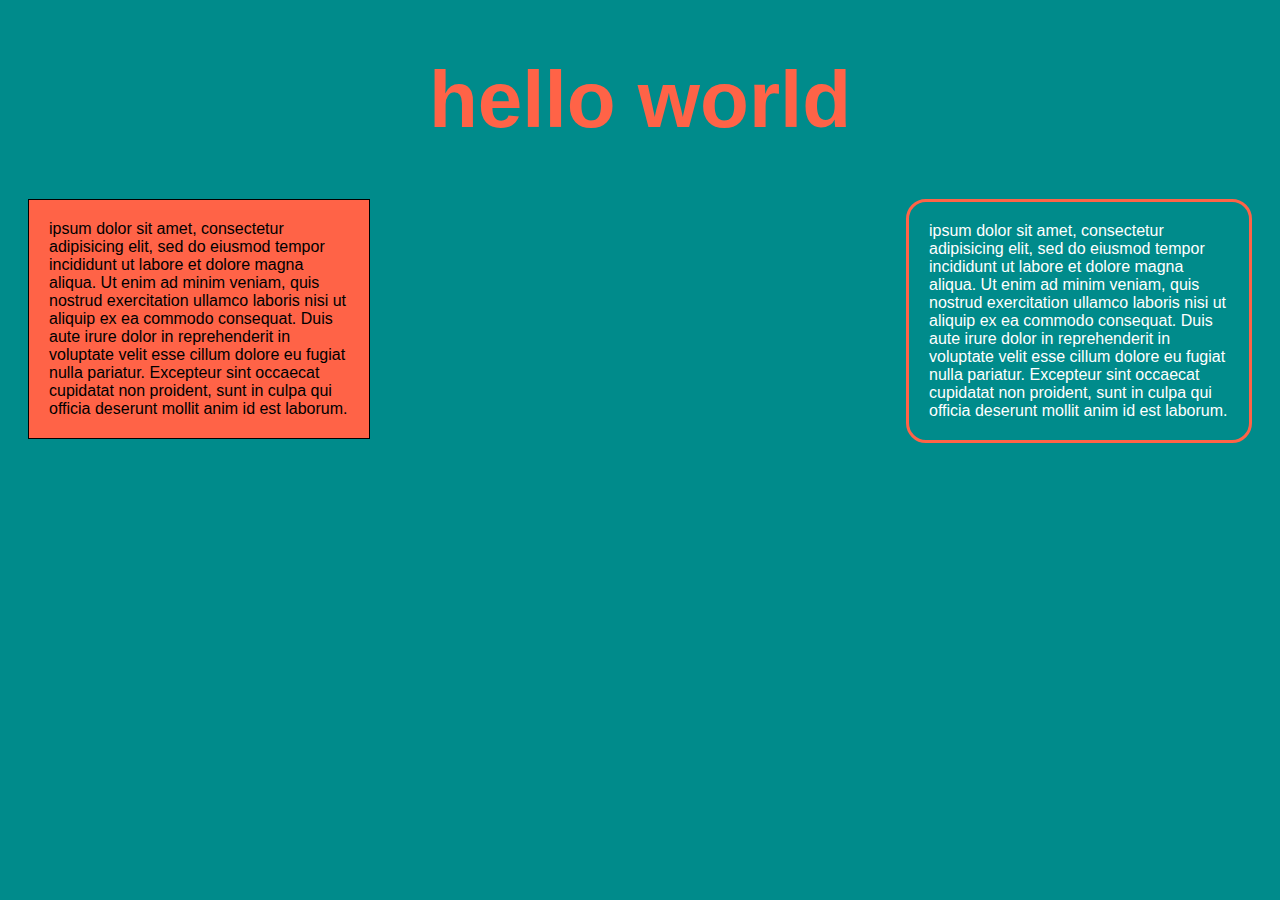
<file: index.html>
<!DOCTYPE html>
<html>
<head>
	<title>index</title>
	<link rel="stylesheet" type="text/css" href="css/edit.css">
</head>
<body class="myself">
	<h1 class="redtext">hello world</h1>
	<div class="div"> ipsum dolor sit amet, consectetur adipisicing elit, sed do eiusmod
	tempor incididunt ut labore et dolore magna aliqua. Ut enim ad minim veniam,
	quis nostrud exercitation ullamco laboris nisi ut aliquip ex ea commodo
	consequat. Duis aute irure dolor in reprehenderit in voluptate velit esse
	cillum dolore eu fugiat nulla pariatur. Excepteur sint occaecat cupidatat non
	proident, sunt in culpa qui officia deserunt mollit anim id est laborum.</div>
	<div class="div1"> ipsum dolor sit amet, consectetur adipisicing elit, sed do eiusmod
	tempor incididunt ut labore et dolore magna aliqua. Ut enim ad minim veniam,
	quis nostrud exercitation ullamco laboris nisi ut aliquip ex ea commodo
	consequat. Duis aute irure dolor in reprehenderit in voluptate velit esse
	cillum dolore eu fugiat nulla pariatur. Excepteur sint occaecat cupidatat non
	proident, sunt in culpa qui officia deserunt mollit anim id est laborum.</div>





</body>
</html>
</file>
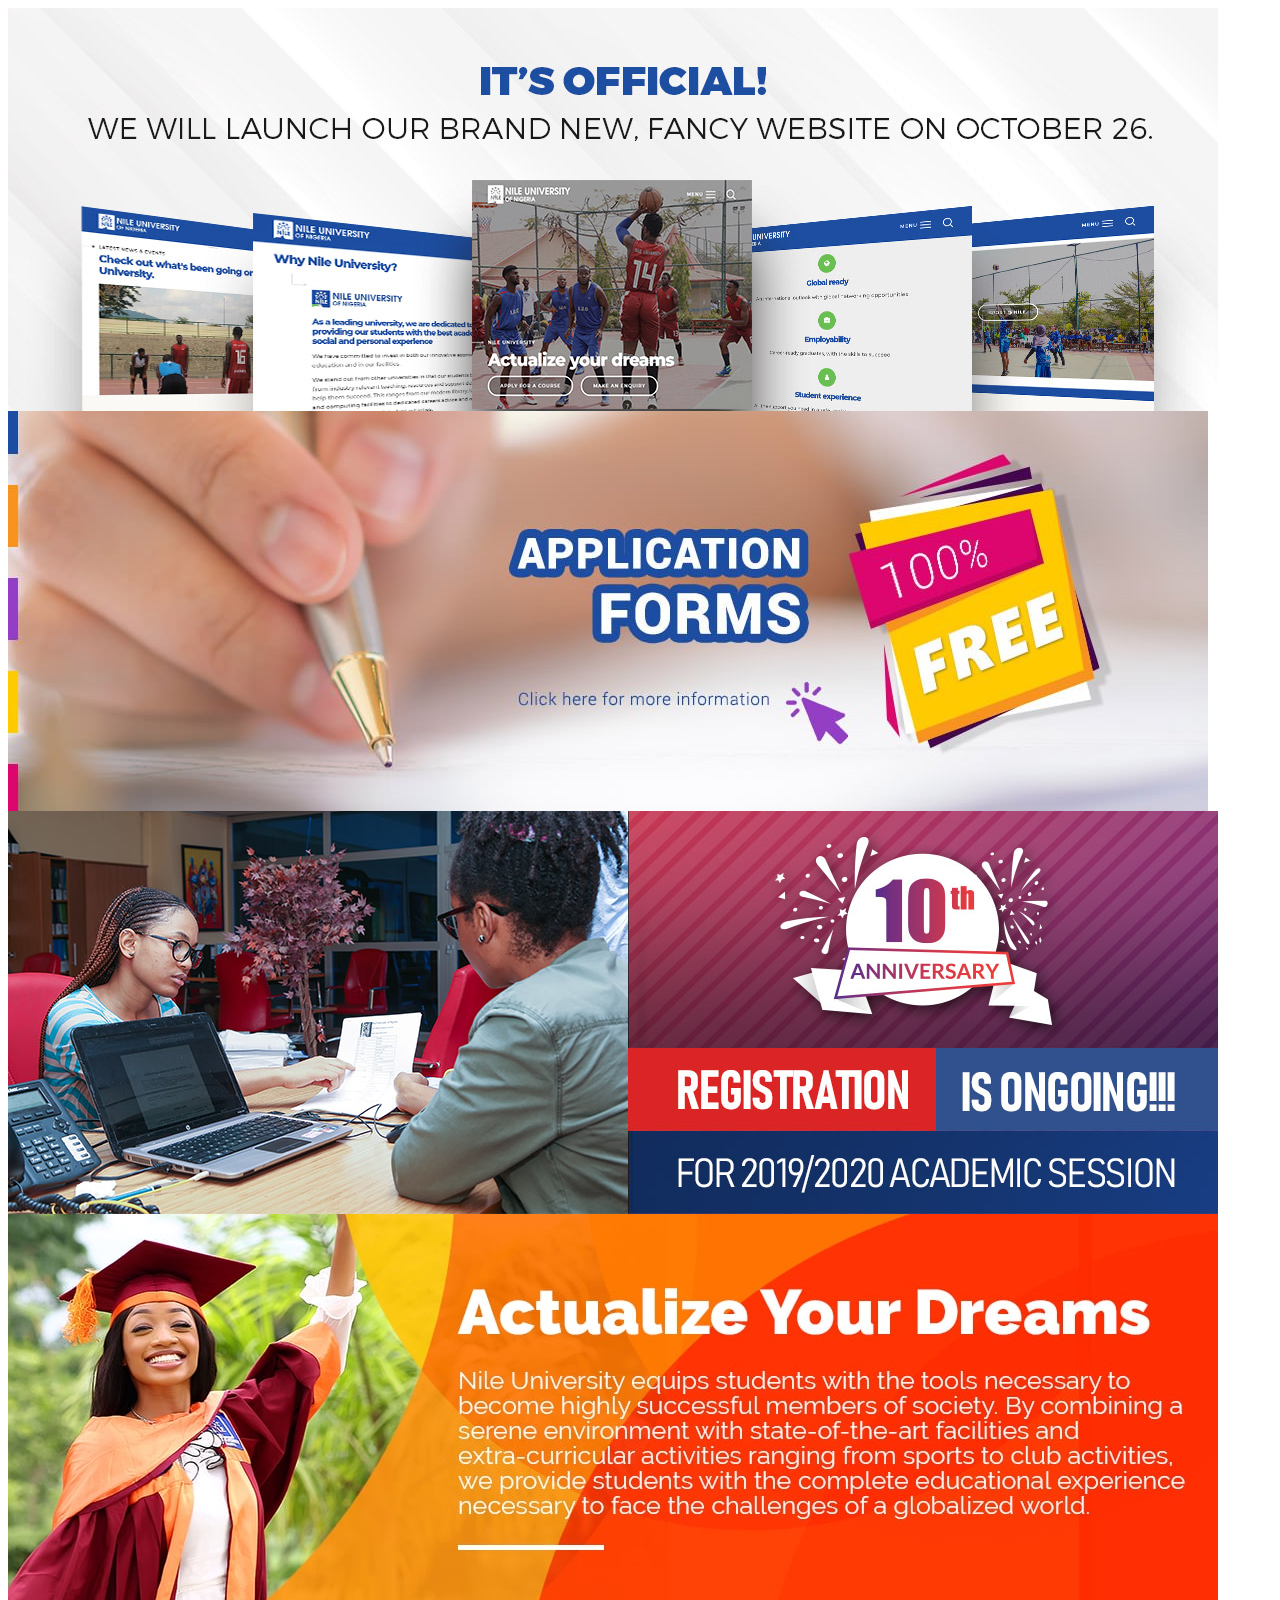
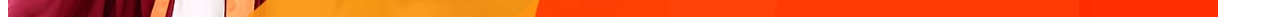
<file: css/pp.html>
<!DOCTYPE html>
<html>
<head>
	<title>school website</title>
	<link rel="stylesheet" type="text/css" href="style12.css">
</head>
<body>
	<div class="slide-container">
		<span id="Slider-image"></span>
		<span id="Slider-image"></span>
		<span id="Slider-image"></span>
		<span id="Slider-image"></span>
	<div class="image-container">
		<img src="slider1.jpg" class="Slider-image">
		<img src="slider2.jpg" class="Slider-image">
		<img src="slider3.jpg" class="Slider-image">
		<img src="slider4.jpg" class="Slider-image">
	</div>
	<div class="button-container">
		<a href="#Slider-image" class="Slider-button"></a>
		<a href="#Slider-image" class="Slider-button"></a>
		<a href="#slide-container" class="Slider-button"></a>
		
	</div>
		
		
	</div>

</body>
</html>
</file>
<file: css/edit.css>
body {
	font-family: Helvetica, 'Segoe UI', sans-serif;
}

.redtext{
	color:tomato;
	font-size:80px;
	text-align: center;
}

.myself{
	background-color:darkcyan;
	background-image: "amal2"
}
.div{
  /*padding-top: 50px;
  padding-right: 30px;
  padding-bottom: 50px;
  padding-left: 80px;*/
  border:1px solid black;
  width:300px;
  margin-left: 20px;
  padding: 20px;
 
  float:left;
  background-color:tomato;
  display:block;
}
.div1{
	display:block;
	border:3px solid tomato;
	color: white;
	border-radius:20px;
	padding: 20px;
	width:300px;
	float:right;
	margin-right: 20px;
}
</file>
<file: css/style12.css>
.slider-container{
	width: 800px;
	height: 600px;
	margin-left: auto;
	margin-right: auto;
}
.image-container{
	width: 2400px;
	height: 600px;
	position: relative;
	transition: left 2s;
	-webkit-transition:left 2s;
	-moz-transition: left 2s;
}
.Slider-image{
	float: left;
	margin: 0px
	padding: 0px;
}
.button-container{
	top: -20px;
	position: relative;
}
.slider-button{
	display: inline-block;
	height: 10px;
	width: 10px;
	border-radius: 5px;
	background-color: orange;
}
#slider-image-1:target ~ .image-container{
	left: 0px;
}
#slider-image-2:target ~ .image-container{
	left: -800px;
}
#slider-image-3:target ~ .image-container{
	left: -1600px;
}
</file>
